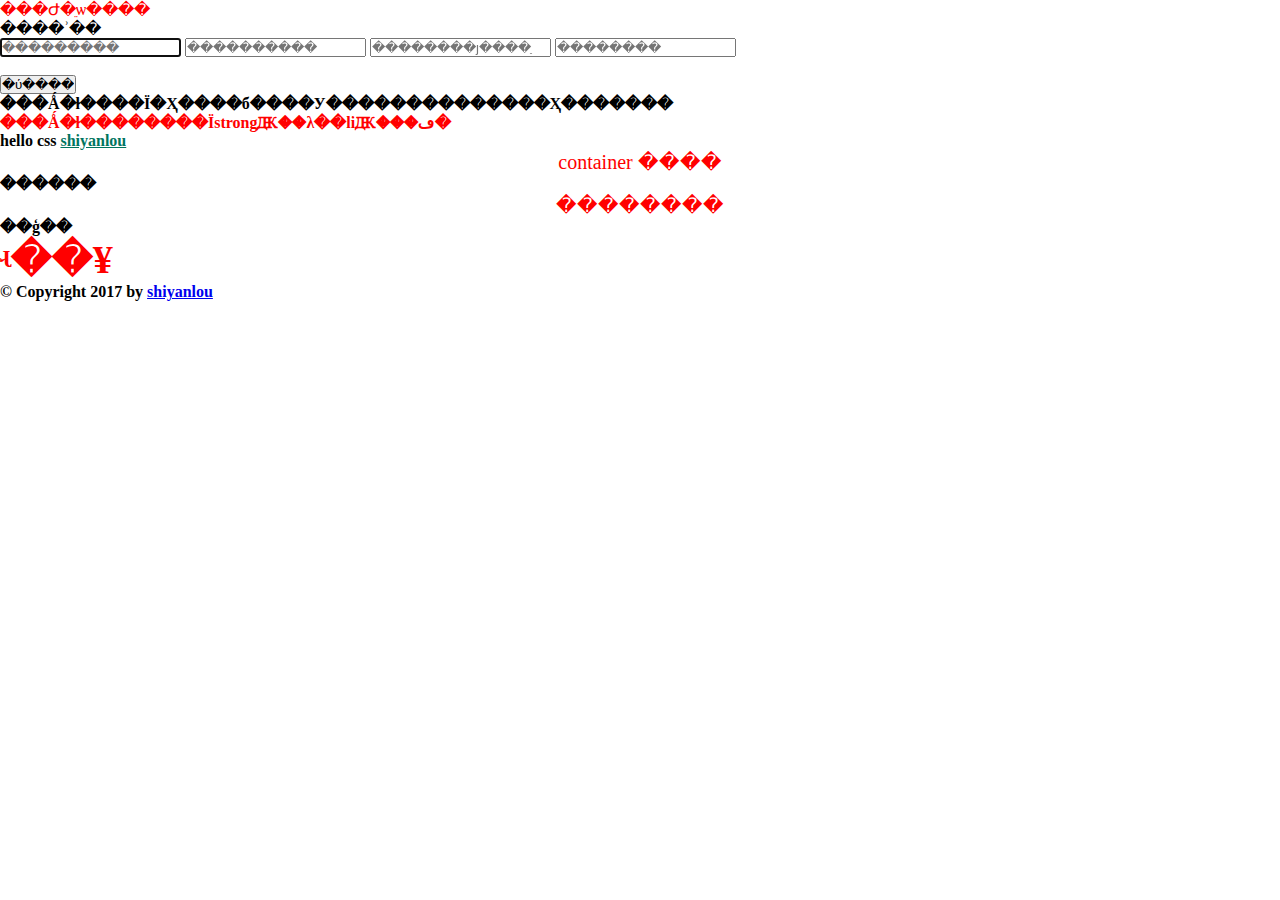
<file: EX_2/index.html>
<!DOCTYPE html>
<html>
<head>
    <title>HTML5 ѧϰ</title>
    <link rel="stylesheet" href="style.css">
</head>
<p title='foo'>���Ժ�ֵѡ����</p>
<legend>����ʾ��</legend>
<form action="" method="POST" id="form1">
    
    <input type="text" autofocus="autofocus" required name="auto" placeholder="���������">
    <input type="email" placeholder="����������" name="mail">
    <input type="url" name="url" placeholder="��������ȷ����ַ">
    <input type="password" name="password" placeholder="��������">
    <br>
    <br>
    <input type="submit" value="�ύ����">
</form>
<p>
    <strong>���Ǻ�ɫ����Ϊ�Ҳ����б����У��������������Ҳ�������</strong>
</p>
<u1>
    <li><strong>���Ǻ�ɫ��������ΪstrongԪ��λ��liԪ���ڡ�</li>
</u1>
<p id='pid'>
    hello css <a href='www.shiyanlou.com'>shiyanlou</a>
</p>
<div class='container'>
    container ����
</div>
<body>
    <nav> ������ </nav>
    <div class="container"> �������� </div>
    <div class="box">
        ��ģ��
    </div>
    <h1> ʵ��¥ </h1>
    <footer>
        &copy; Copyright 2017 by <a href="http://www.shiyanlou.com/">shiyanlou</a>
    </footer>
</body>
</html>
</file>
<file: EX_2/style.css>
h1 {
    color:red;
    font-size:40px;
}
li strong{
    color:red;
}
#pid a{
    color:#00755f;
}
.container {
    color: red;
    text-align: center;
    font-size: 20px;
    font-weight:400;
}
[title] {
    color:red;
}
*{
    margin:0;
    padding:0;
｝

.box {
    width: 70px;
    height: 30px;
    margin: 60px;

    border-style: solid;
    border-width: 50px;

    padding: 50px;
}
</file>
